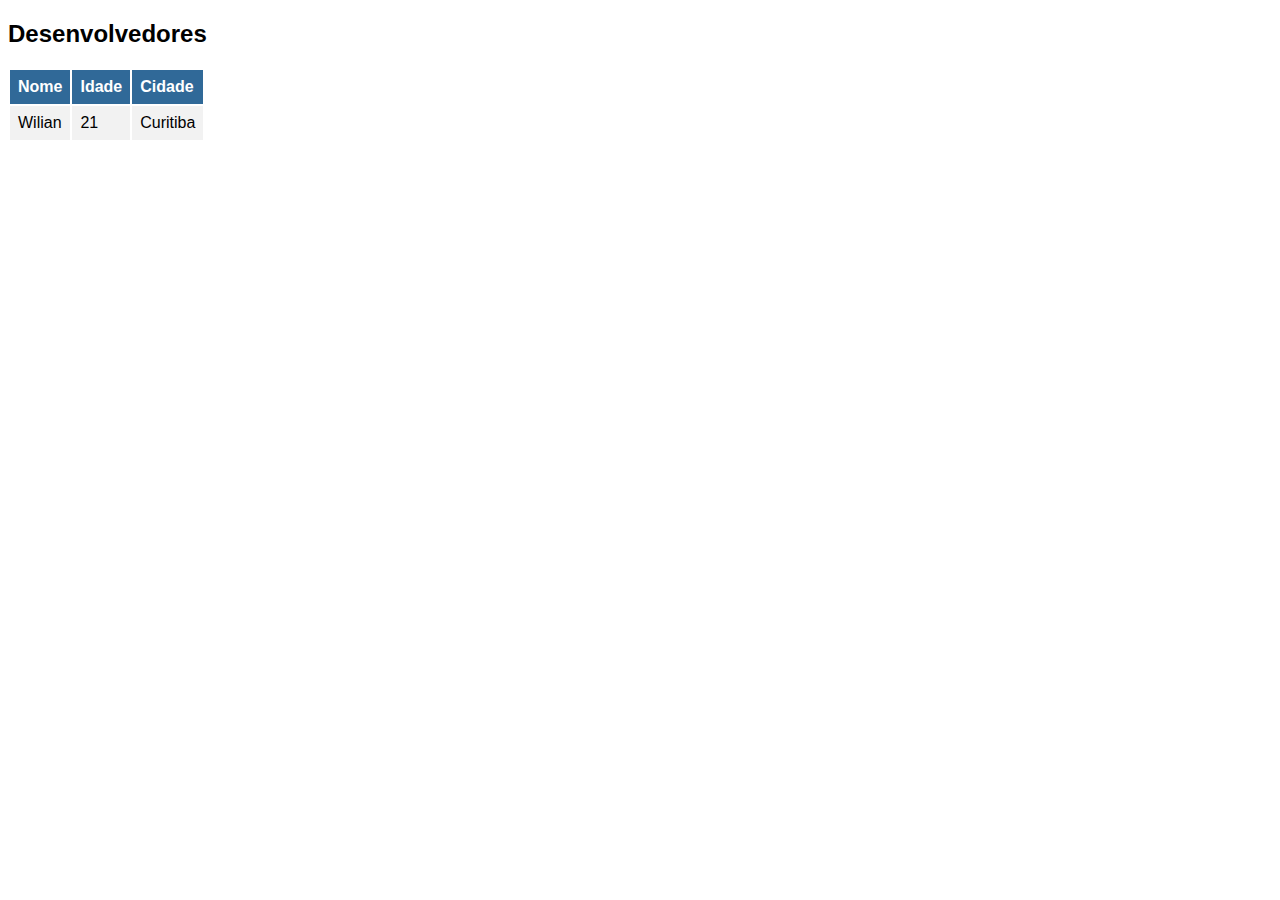
<file: index.html>
<!DOCTYPE html><html ><head ><title >Desenvolvedores</title><style >html {
  font-family: "Trebuchet MS", Arial, Helvetica, sans-serif;
  width: 100%;
}

td, th {
  padding: 8px;
}

tr:nth-child(even){background-color: #f2f2f2;}

tr:hover {background-color: #ddd;}

th {
  text-align: left;
  background-color: #306998;
  color: white;
}</style></head><body ><h2 >Desenvolvedores</h2><table ><tr ><th >Nome</th><th >Idade</th><th >Cidade</th></tr><tr ><td >Wilian</td><td >21</td><td >Curitiba</td></tr></table></body></html>
</file>
